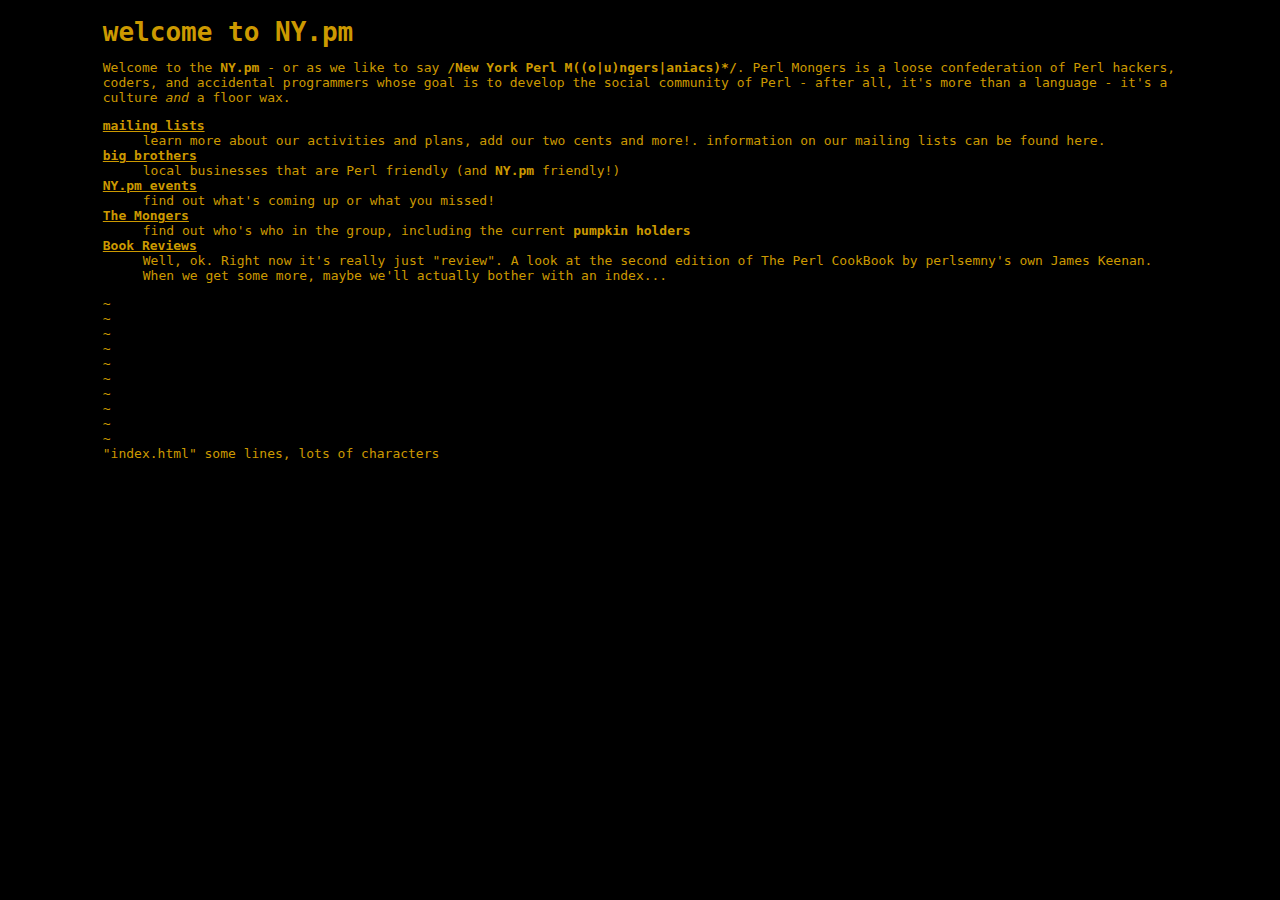
<file: index.html>
<!DOCTYPE html>
<html lang="en">
<head>
    <meta charset="utf-8">
	<title>Welcome to NY.pm - /New York Perl M((o|u)ngers|aniacs)*/</title>
	<link rel="stylesheet" href="style.css">
</head>
<body>
    <div id=content>
        <h1>welcome to NY.pm</h1>
        
        <div class=intro>
            Welcome to the <strong>NY.pm</strong> - or as we like to say 
            <strong class=nobr>/New York Perl M((o|u)ngers|aniacs)*/</strong>.
            Perl Mongers is a loose confederation of Perl hackers,
            coders, and accidental programmers whose goal is
            to develop the social community of Perl - after all, it's 
            more than a language - it's a culture <em>and</em> a floor wax.
        </div>
        
        <dl>
            <dt><a href="mailinglist.html">mailing lists</a></dt>
            <dd>
                learn more about our activities and plans, add our two cents and more!. 
                information on our mailing lists can be found here.
            </dd>
            
            <dt><a href="big_brother.html">big brothers</a></dt>
            <dd>
                local businesses that are Perl friendly (and
                <strong>NY.pm</strong> friendly!)
            </dd>
            
            <dt><a href="events.html">NY.pm events</a></dt>
            <dd>
                find out what's coming up or what you missed!
            </dd>
            
            <dt><a href="mongers.html">The Mongers</a></dt>
            <dd>
                find out who's who in the group, including the
                current <strong>pumpkin holders</strong>
            </dd>
            
            <dt><a href="Cookbook_Review.html">Book Reviews</a></dt>
            <dd>
                Well, ok.  Right now it's really just "review".  
                A look at the second edition of The Perl CookBook by perlsemny's own James Keenan.
                When we get some more, maybe we'll actually bother with an index...
            </dd>
            
        </dl>
        
        <div class=vim>
<pre>
~
~
~
~
~
~
~
~
~
~
"index.html" some lines, lots of characters
</pre>
        </div>
    </div>
    
</body>
</html>
</file>
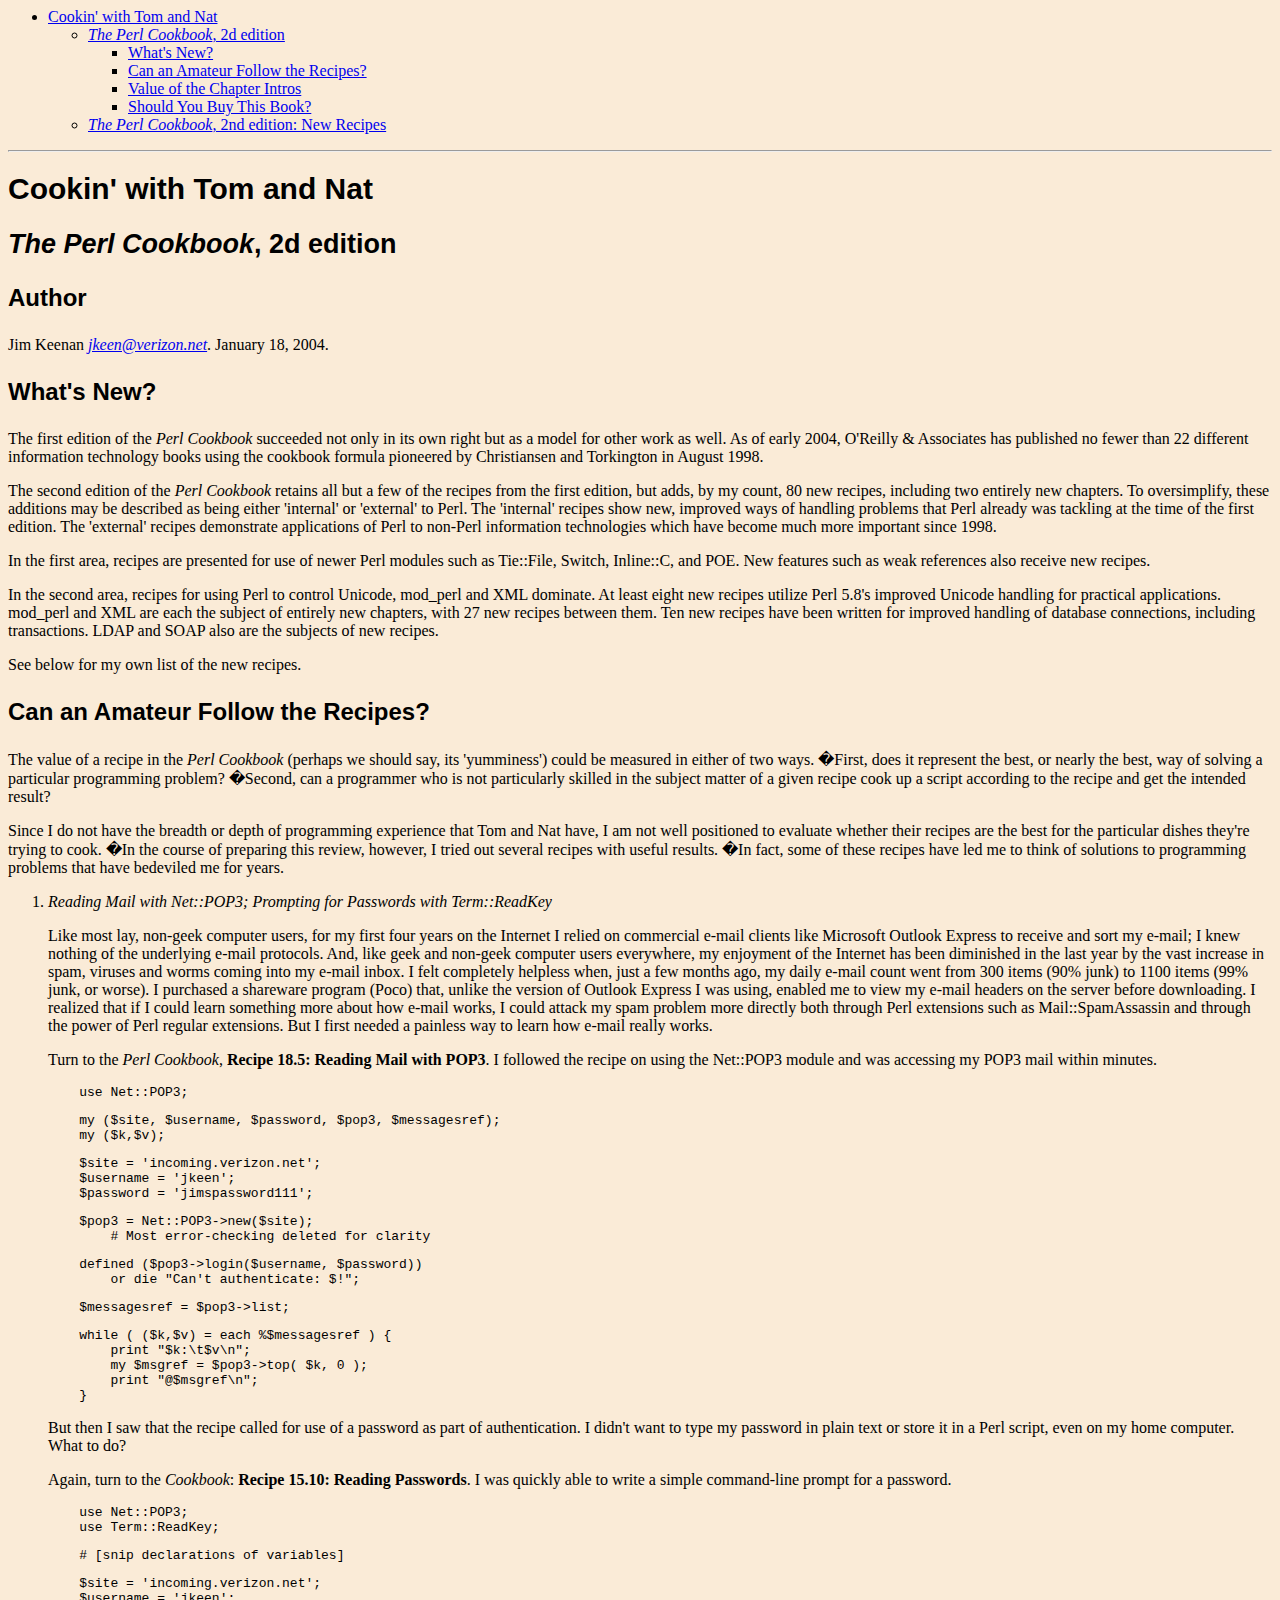
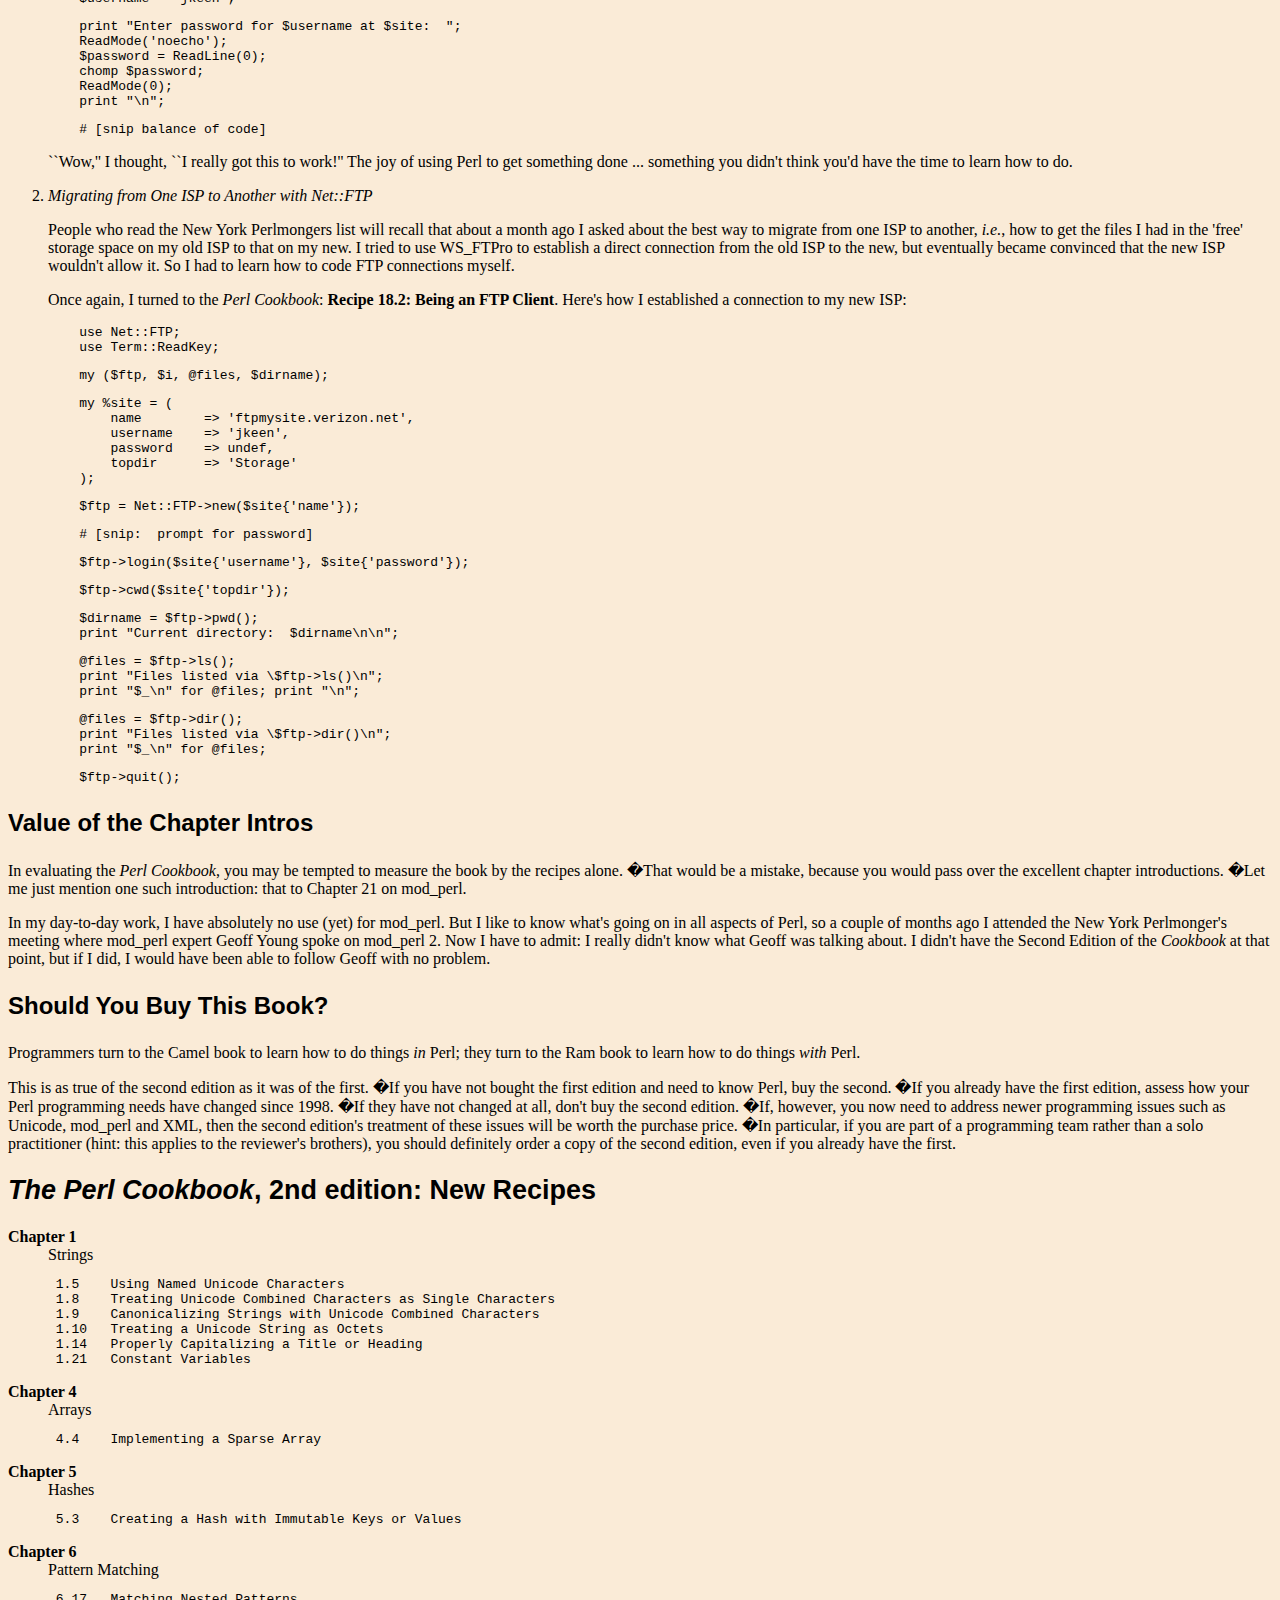
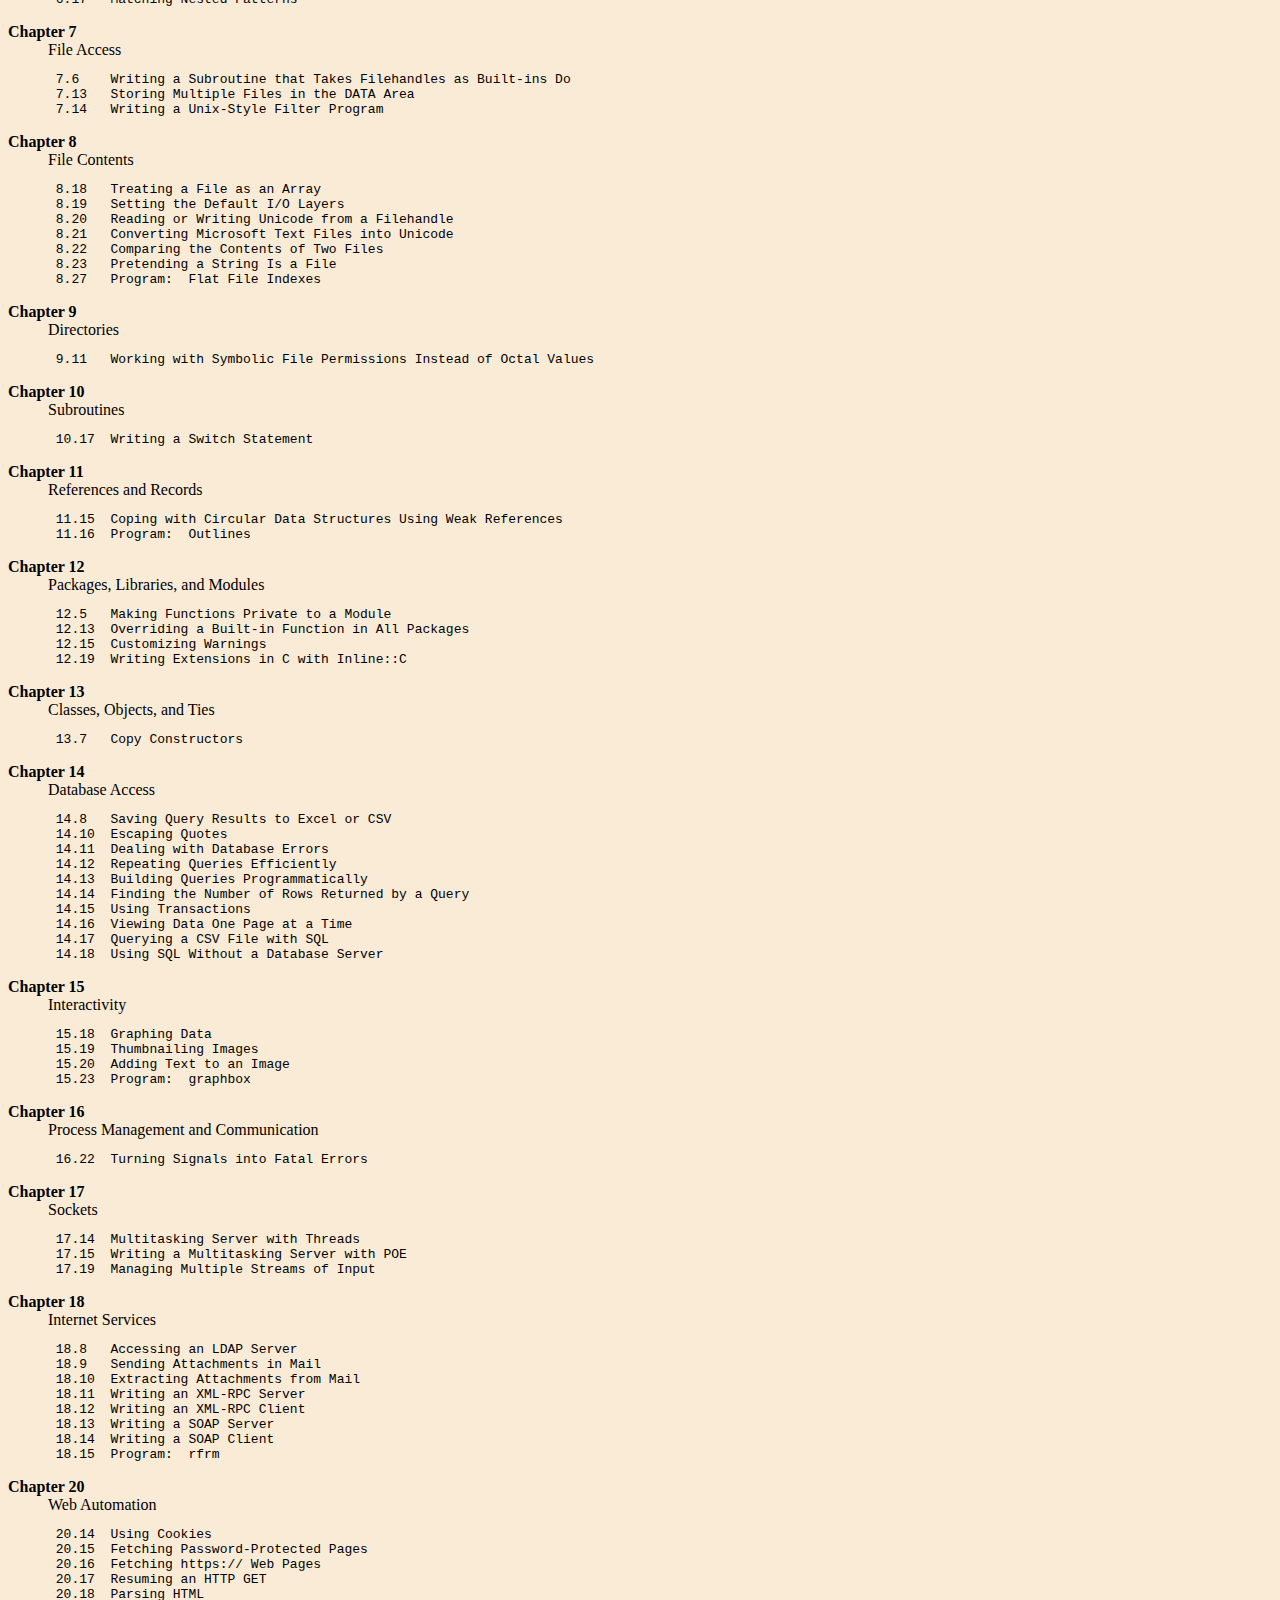
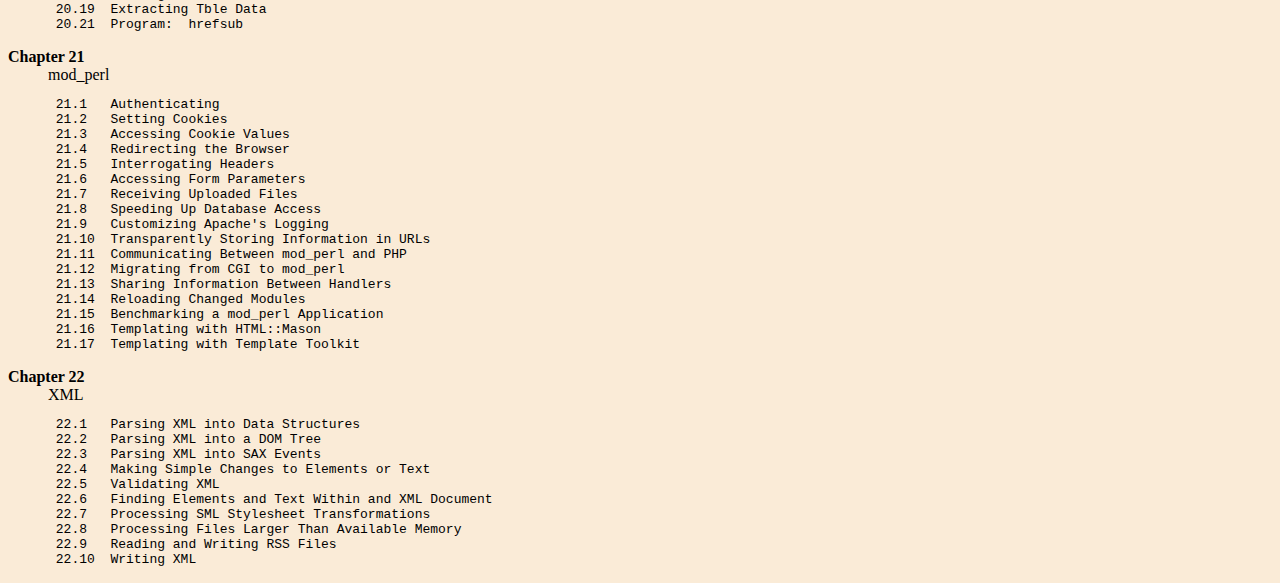
<file: Cookbook_Review.html>
<HTML>
<HEAD>
<TITLE>Cookin' with Tom and Nat</TITLE>
<LINK REL="stylesheet" HREF="slideshow.css" TYPE="text/css">
<LINK REV="made" HREF="mailto:">
</HEAD>

<BODY>

<A NAME="__index__"></A>
<!-- INDEX BEGIN -->

<UL>

	<LI><A HREF="#cookin' with tom and nat">Cookin' with Tom and Nat</A></LI>
	<UL>

		<LI><A HREF="#the perl cookbook, 2d edition"><EM>The Perl Cookbook</EM>, 2d edition</A></LI>
		<UL>

			<LI><A HREF="#what's new">What's New?</A></LI>
			<LI><A HREF="#can an amateur follow the recipes">Can an Amateur Follow the Recipes?</A></LI>
			<LI><A HREF="#value of the chapter intros">Value of the Chapter Intros</A></LI>
			<LI><A HREF="#should you buy this book">Should You Buy This Book?</A></LI>
		</UL>

		<LI><A HREF="#the perl cookbook, 2nd edition: new recipes"><EM>The Perl Cookbook</EM>, 2nd edition:  New Recipes</A></LI>
	</UL>

</UL>
<!-- INDEX END -->

<HR>
<P>
<H1><A NAME="cookin' with tom and nat">Cookin' with Tom and Nat</A></H1>
<P>
<H2><A NAME="the perl cookbook, 2d edition"><EM>The Perl Cookbook</EM>, 2d edition</A></H2>
<P>
<H3><A NAME="author">Author</A></H3>
<P>Jim Keenan <EM><A HREF="mailto:jkeen@verizon.net">jkeen@verizon.net</A></EM>.  January 18, 2004.</P>
<P>
<H3><A NAME="what's new">What's New?</A></H3>
<P>The first edition of the <EM>Perl Cookbook</EM> succeeded not only in its own right but as a model for other work as well.  As of early 2004, O'Reilly &amp; Associates has published no fewer than 22 different information technology books using the cookbook formula pioneered by Christiansen and Torkington in August 1998.</P>
<P>The second edition of the <EM>Perl Cookbook</EM> retains all but a few of the recipes from the first edition, but adds, by my count, 80 new recipes, including two entirely new chapters.  To oversimplify, these additions may be described as being either 'internal' or 'external' to Perl.  The 'internal' recipes show new, improved ways of handling problems that Perl already was tackling at the time of the first edition.  The 'external' recipes demonstrate applications of Perl to non-Perl information technologies which have become much more important since 1998.</P>
<P>In the first area, recipes are presented for use of newer Perl modules such as Tie::File, Switch, Inline::C, and POE.  New features such as weak references also receive new recipes.</P>
<P>In the second area, recipes for using Perl to control Unicode, mod_perl and XML dominate.  At least eight new recipes utilize Perl 5.8's improved Unicode handling for practical applications.  mod_perl and XML are each the subject of entirely new chapters, with 27 new recipes between them.  Ten new recipes have been written for improved handling of database connections, including transactions.  LDAP and SOAP also are the subjects of new recipes.</P>
<P>See below for my own list of the new recipes.</P>
<P>
<H3><A NAME="can an amateur follow the recipes">Can an Amateur Follow the Recipes?</A></H3>
<P>The value of a recipe in the <EM>Perl Cookbook</EM> (perhaps we should say, its 'yumminess') could be measured in either of two ways. �First, does it represent the best, or nearly the best, way of solving a particular programming problem? �Second, can a programmer who is not particularly skilled in the subject matter of a given recipe cook up a script according to the recipe and get the intended result?</P>
<P>Since I do not have the breadth or depth of programming experience that Tom and Nat have, I am not well positioned to evaluate whether their recipes are the best for the particular dishes they're trying to cook. �In the course of preparing this review, however, I tried out several recipes with useful results. �In fact, some of these recipes have led me to think of solutions to programming problems that have bedeviled me for years.</P>
<OL>
<LI>
<EM>Reading Mail with Net::POP3; Prompting for Passwords with Term::ReadKey</EM>
<P>Like most lay, non-geek computer users, for my first four years on the Internet I relied on commercial e-mail clients like Microsoft Outlook Express to receive and sort my e-mail; I knew nothing of the underlying e-mail protocols.  And, like geek and non-geek computer users everywhere, my enjoyment of the Internet has been diminished in the last year by the vast increase in spam, viruses and worms coming into my e-mail inbox.  I felt completely helpless when, just a few months ago, my daily e-mail count went from 300 items (90% junk) to 1100 items (99% junk, or worse).  I purchased a shareware program (Poco) that, unlike the version of Outlook Express I was using, enabled me to view my e-mail headers on the server before downloading.  I realized that if I could learn something more about how e-mail works, I could attack my spam problem more directly both through Perl extensions such as Mail::SpamAssassin and through the power of Perl regular extensions.  But I first needed a painless way to learn how e-mail really works.</P>
<P>Turn to the <EM>Perl Cookbook</EM>, <STRONG>Recipe 18.5:  Reading Mail with POP3</STRONG>.  I followed the recipe on using the Net::POP3 module and was accessing my POP3 mail within minutes.</P>
<PRE>
    use Net::POP3;</PRE>
<PRE>
    my ($site, $username, $password, $pop3, $messagesref);
    my ($k,$v);</PRE>
<PRE>
    $site = 'incoming.verizon.net';
    $username = 'jkeen';
    $password = 'jimspassword111';</PRE>
<PRE>
    $pop3 = Net::POP3-&gt;new($site); 
        # Most error-checking deleted for clarity</PRE>
<PRE>
    defined ($pop3-&gt;login($username, $password))
        or die &quot;Can't authenticate: $!&quot;;</PRE>
<PRE>
    $messagesref = $pop3-&gt;list;</PRE>
<PRE>
    while ( ($k,$v) = each %$messagesref ) {
        print &quot;$k:\t$v\n&quot;;
        my $msgref = $pop3-&gt;top( $k, 0 );
        print &quot;@$msgref\n&quot;;
    }</PRE>
<P>But then I saw that the recipe called for use of a password as part of authentication.  I didn't want to type my password in plain text or store it in a Perl script, even on my home computer.  What to do?</P>
<P>Again, turn to the <EM>Cookbook</EM>:  <STRONG>Recipe 15.10:  Reading Passwords</STRONG>.  I was quickly able to write a simple command-line prompt for a password.</P>
<PRE>
    use Net::POP3;
    use Term::ReadKey;</PRE>
<PRE>
    # [snip declarations of variables]</PRE>
<PRE>
    $site = 'incoming.verizon.net';
    $username = 'jkeen';</PRE>
<PRE>
    print &quot;Enter password for $username at $site:  &quot;;
    ReadMode('noecho');
    $password = ReadLine(0);
    chomp $password;
    ReadMode(0);
    print &quot;\n&quot;;</PRE>
<PRE>
    # [snip balance of code]</PRE>
<P>``Wow,'' I thought, ``I really got this to work!''  The joy of using Perl to get something done ... something you didn't think you'd have the time to learn how to do.</P>
<P></P>
<LI>
<EM>Migrating from One ISP to Another with Net::FTP</EM>
<P>People who read the New York Perlmongers list will recall that about a month ago I asked about the best way to migrate from one ISP to another, <EM>i.e.</EM>, how to get the files I had in the 'free' storage space on my old ISP to that on my new.  I tried to use WS_FTPro to establish a direct connection from the old ISP to the new, but eventually became convinced that the new ISP wouldn't allow it.  So I had to learn how to code FTP connections myself.</P>
<P>Once again, I turned to the <EM>Perl Cookbook</EM>:  <STRONG>Recipe 18.2:  Being an FTP Client</STRONG>.  Here's how I established a connection to my new ISP:</P>
<PRE>
    use Net::FTP;
    use Term::ReadKey;</PRE>
<PRE>
    my ($ftp, $i, @files, $dirname);</PRE>
<PRE>
    my %site = (
        name        =&gt; 'ftpmysite.verizon.net',
        username    =&gt; 'jkeen',
        password    =&gt; undef,
        topdir      =&gt; 'Storage'
    );</PRE>
<PRE>
    $ftp = Net::FTP-&gt;new($site{'name'});</PRE>
<PRE>
    # [snip:  prompt for password]</PRE>
<PRE>
    $ftp-&gt;login($site{'username'}, $site{'password'});</PRE>
<PRE>
    $ftp-&gt;cwd($site{'topdir'});</PRE>
<PRE>
    $dirname = $ftp-&gt;pwd();
    print &quot;Current directory:  $dirname\n\n&quot;;</PRE>
<PRE>
    @files = $ftp-&gt;ls();
    print &quot;Files listed via \$ftp-&gt;ls()\n&quot;;
    print &quot;$_\n&quot; for @files; print &quot;\n&quot;;</PRE>
<PRE>
    @files = $ftp-&gt;dir();
    print &quot;Files listed via \$ftp-&gt;dir()\n&quot;;
    print &quot;$_\n&quot; for @files;</PRE>
<PRE>
    $ftp-&gt;quit();</PRE>
<P></P></OL>
<P>
<H3><A NAME="value of the chapter intros">Value of the Chapter Intros</A></H3>
<P>In evaluating the <EM>Perl Cookbook</EM>, you may be tempted to measure the book by the recipes alone. �That would be a mistake, because you would pass over the excellent chapter introductions. �Let me just mention one such introduction:  that to Chapter 21 on mod_perl.</P>
<P>In my day-to-day work, I have absolutely no use (yet) for mod_perl.  But I like to know what's going on in all aspects of Perl, so a couple of months ago I attended the New York Perlmonger's meeting where mod_perl expert Geoff Young spoke on mod_perl 2.  Now I have to admit:  I really didn't know what Geoff was talking about.  I didn't have the Second Edition of the <EM>Cookbook</EM> at that point, but if I did, I would have been able to follow Geoff with no problem.</P>
<P>
<H3><A NAME="should you buy this book">Should You Buy This Book?</A></H3>
<P>Programmers turn to the Camel book to learn how to do things <EM>in</EM> Perl; they turn to the Ram book to learn how to do things <EM>with</EM> Perl.</P>
<P>This is as true of the second edition as it was of the first. �If you have not bought the first edition and need to know Perl, buy the second. �If you already have the first edition, assess how your Perl programming needs have changed since 1998. �If they have not changed at all, don't buy the second edition. �If, however, you now need to address newer programming issues such as Unicode, mod_perl and XML, then the second edition's treatment of these issues will be worth the purchase price. �In particular, if you are part of a programming team rather than a solo practitioner (hint: this applies to the reviewer's brothers), you should definitely order a copy of the second edition, even if you already have the first.</P>
<P>
<H2><A NAME="the perl cookbook, 2nd edition: new recipes"><EM>The Perl Cookbook</EM>, 2nd edition:  New Recipes</A></H2>
<DL>
<DT><STRONG><A NAME="item_Chapter_1">Chapter 1</A></STRONG><BR>
<DD>
Strings
<PRE>
 1.5    Using Named Unicode Characters
 1.8    Treating Unicode Combined Characters as Single Characters
 1.9    Canonicalizing Strings with Unicode Combined Characters
 1.10   Treating a Unicode String as Octets
 1.14   Properly Capitalizing a Title or Heading
 1.21   Constant Variables</PRE>
<P></P>
<DT><STRONG><A NAME="item_Chapter_4">Chapter 4</A></STRONG><BR>
<DD>
Arrays
<PRE>
 4.4    Implementing a Sparse Array</PRE>
<P></P>
<DT><STRONG><A NAME="item_Chapter_5">Chapter 5</A></STRONG><BR>
<DD>
Hashes
<PRE>
 5.3    Creating a Hash with Immutable Keys or Values</PRE>
<P></P>
<DT><STRONG><A NAME="item_Chapter_6">Chapter 6</A></STRONG><BR>
<DD>
Pattern Matching
<PRE>
 6.17   Matching Nested Patterns</PRE>
<P></P>
<DT><STRONG><A NAME="item_Chapter_7">Chapter 7</A></STRONG><BR>
<DD>
File Access
<PRE>
 7.6    Writing a Subroutine that Takes Filehandles as Built-ins Do
 7.13   Storing Multiple Files in the DATA Area
 7.14   Writing a Unix-Style Filter Program</PRE>
<P></P>
<DT><STRONG><A NAME="item_Chapter_8">Chapter 8</A></STRONG><BR>
<DD>
File Contents
<PRE>
 8.18   Treating a File as an Array
 8.19   Setting the Default I/O Layers
 8.20   Reading or Writing Unicode from a Filehandle
 8.21   Converting Microsoft Text Files into Unicode
 8.22   Comparing the Contents of Two Files
 8.23   Pretending a String Is a File
 8.27   Program:  Flat File Indexes</PRE>
<P></P>
<DT><STRONG><A NAME="item_Chapter_9">Chapter 9</A></STRONG><BR>
<DD>
Directories
<PRE>
 9.11   Working with Symbolic File Permissions Instead of Octal Values</PRE>
<P></P>
<DT><STRONG><A NAME="item_Chapter_10">Chapter 10</A></STRONG><BR>
<DD>
Subroutines
<PRE>
 10.17  Writing a Switch Statement</PRE>
<P></P>
<DT><STRONG><A NAME="item_Chapter_11">Chapter 11</A></STRONG><BR>
<DD>
References and Records
<PRE>
 11.15  Coping with Circular Data Structures Using Weak References
 11.16  Program:  Outlines</PRE>
<P></P>
<DT><STRONG><A NAME="item_Chapter_12">Chapter 12</A></STRONG><BR>
<DD>
Packages, Libraries, and Modules
<PRE>
 12.5   Making Functions Private to a Module
 12.13  Overriding a Built-in Function in All Packages
 12.15  Customizing Warnings
 12.19  Writing Extensions in C with Inline::C</PRE>
<P></P>
<DT><STRONG><A NAME="item_Chapter_13">Chapter 13</A></STRONG><BR>
<DD>
Classes, Objects, and Ties
<PRE>
 13.7   Copy Constructors</PRE>
<P></P>
<DT><STRONG><A NAME="item_Chapter_14">Chapter 14</A></STRONG><BR>
<DD>
Database Access
<PRE>
 14.8   Saving Query Results to Excel or CSV
 14.10  Escaping Quotes
 14.11  Dealing with Database Errors
 14.12  Repeating Queries Efficiently
 14.13  Building Queries Programmatically
 14.14  Finding the Number of Rows Returned by a Query
 14.15  Using Transactions
 14.16  Viewing Data One Page at a Time
 14.17  Querying a CSV File with SQL
 14.18  Using SQL Without a Database Server</PRE>
<P></P>
<DT><STRONG><A NAME="item_Chapter_15">Chapter 15</A></STRONG><BR>
<DD>
Interactivity
<PRE>
 15.18  Graphing Data
 15.19  Thumbnailing Images
 15.20  Adding Text to an Image
 15.23  Program:  graphbox</PRE>
<P></P>
<DT><STRONG><A NAME="item_Chapter_16">Chapter 16</A></STRONG><BR>
<DD>
Process Management and Communication
<PRE>
 16.22  Turning Signals into Fatal Errors</PRE>
<P></P>
<DT><STRONG><A NAME="item_Chapter_17">Chapter 17</A></STRONG><BR>
<DD>
Sockets
<PRE>
 17.14  Multitasking Server with Threads
 17.15  Writing a Multitasking Server with POE
 17.19  Managing Multiple Streams of Input</PRE>
<P></P>
<DT><STRONG><A NAME="item_Chapter_18">Chapter 18</A></STRONG><BR>
<DD>
Internet Services
<PRE>
 18.8   Accessing an LDAP Server
 18.9   Sending Attachments in Mail
 18.10  Extracting Attachments from Mail
 18.11  Writing an XML-RPC Server
 18.12  Writing an XML-RPC Client
 18.13  Writing a SOAP Server
 18.14  Writing a SOAP Client
 18.15  Program:  rfrm</PRE>
<P></P>
<DT><STRONG><A NAME="item_Chapter_20">Chapter 20</A></STRONG><BR>
<DD>
Web Automation
<PRE>
 20.14  Using Cookies
 20.15  Fetching Password-Protected Pages
 20.16  Fetching https:// Web Pages
 20.17  Resuming an HTTP GET
 20.18  Parsing HTML
 20.19  Extracting Tble Data
 20.21  Program:  hrefsub</PRE>
<P></P>
<DT><STRONG><A NAME="item_Chapter_21">Chapter 21</A></STRONG><BR>
<DD>
mod_perl
<PRE>
 21.1   Authenticating
 21.2   Setting Cookies
 21.3   Accessing Cookie Values
 21.4   Redirecting the Browser
 21.5   Interrogating Headers
 21.6   Accessing Form Parameters
 21.7   Receiving Uploaded Files
 21.8   Speeding Up Database Access
 21.9   Customizing Apache's Logging
 21.10  Transparently Storing Information in URLs
 21.11  Communicating Between mod_perl and PHP
 21.12  Migrating from CGI to mod_perl
 21.13  Sharing Information Between Handlers
 21.14  Reloading Changed Modules
 21.15  Benchmarking a mod_perl Application
 21.16  Templating with HTML::Mason
 21.17  Templating with Template Toolkit</PRE>
<P></P>
<DT><STRONG><A NAME="item_Chapter_22">Chapter 22</A></STRONG><BR>
<DD>
XML
<PRE>
 22.1   Parsing XML into Data Structures
 22.2   Parsing XML into a DOM Tree
 22.3   Parsing XML into SAX Events
 22.4   Making Simple Changes to Elements or Text
 22.5   Validating XML
 22.6   Finding Elements and Text Within and XML Document
 22.7   Processing SML Stylesheet Transformations
 22.8   Processing Files Larger Than Available Memory
 22.9   Reading and Writing RSS Files
 22.10  Writing XML</PRE>
<P></P></DL>

</BODY>

</HTML>
</file>
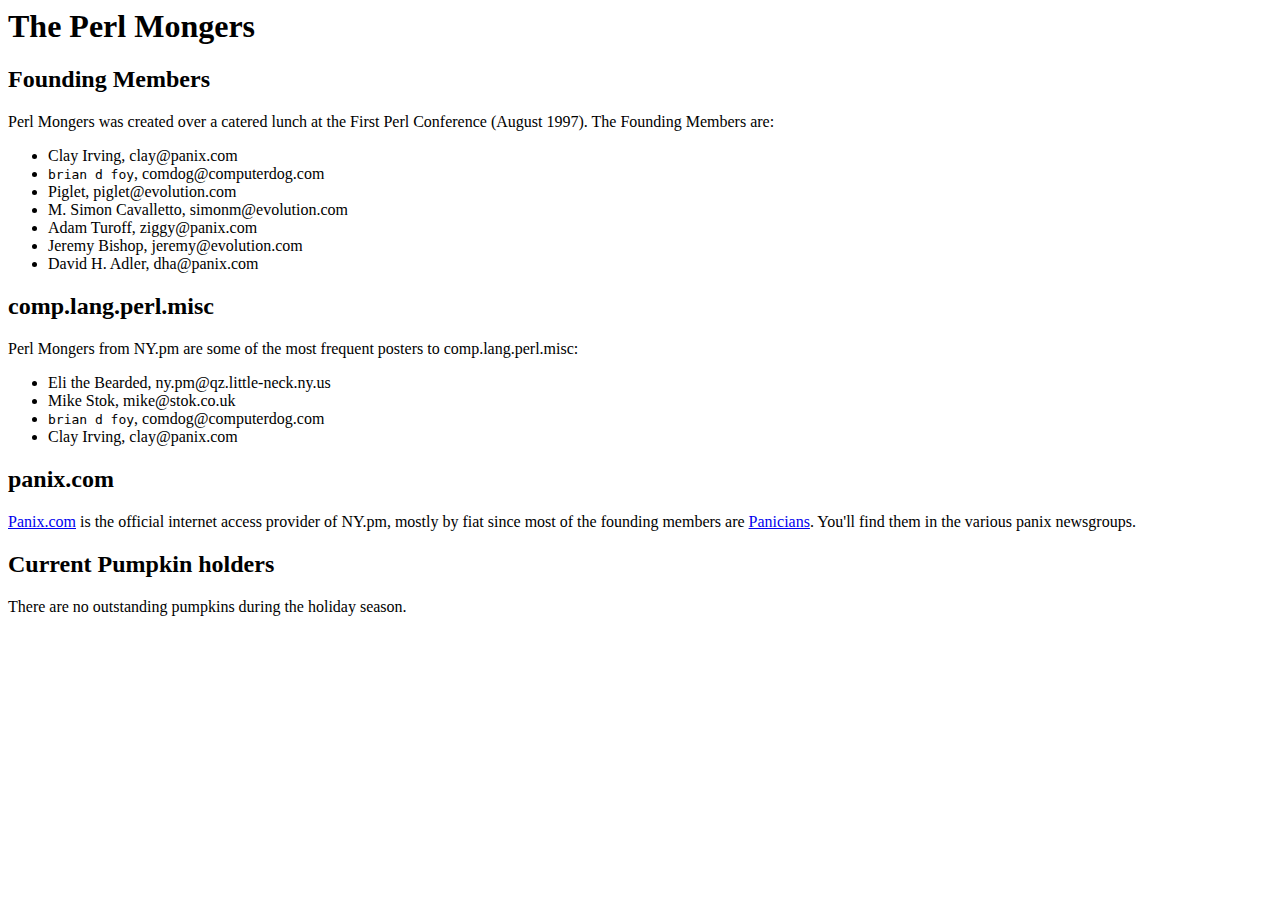
<file: mongers.html>
<head>
	<title>welcome to NY.pm - /New York Perl M((o|u)ngers|aniacs)*/</title>
	<base href="http://ny.pm.org/">
	<meta name="keywords" content="perl, new york, manhatten, big apple, camel">
	<meta name="description" content="
			Welcome to the NY.pm - or as we like to say 
			/New York Perl M((o|u)ngers|aniacs)*/.
			Perl Mongers is a loose confederation of Perl hackers,
			coders, and accidental programmers whose goal is
			to develop the social community of Perl - after all, it's 
			more than a language - it's a culture and a floor wax.
			">
</head>

<body bgcolor="FFFFFF">

<h1>The Perl Mongers</h1>

<h2>Founding Members</h2>

<p>
Perl Mongers was created over a catered lunch at the First Perl 
Conference (August 1997).  The Founding Members are:
</p>

<ul>
	<li>Clay Irving, clay@panix.com
	<li><code>brian d foy</code>, comdog@computerdog.com
	<li>Piglet, piglet@evolution.com
	<li>M. Simon Cavalletto, simonm@evolution.com
	<li>Adam Turoff, ziggy@panix.com
	<li>Jeremy Bishop, jeremy@evolution.com
	<li>David H. Adler, dha@panix.com
</ul>
	

<h2>comp.lang.perl.misc</h2>

<p>
Perl Mongers from NY.pm are some of the most frequent posters
to comp.lang.perl.misc:
</p>

<ul>
	<li>Eli the Bearded, ny.pm@qz.little-neck.ny.us
	<li>Mike Stok, mike@stok.co.uk
	<li><code>brian d foy</code>, comdog@computerdog.com
	<li>Clay Irving, clay@panix.com
</ul>

<h2>panix.com</h2>

<p>
<a href="http://www.panix.com">Panix.com</a> is the official
internet access provider of NY.pm, mostly by fiat since most
of the founding members are <a href="http://www.panix.com/panix/vote.html">Panicians</a>.  You'll find them
in the various panix newsgroups.
</p>

<h2>Current Pumpkin holders</h2>

<p>
There are no outstanding pumpkins during the holiday season.
</p>

</body>
</html>
</file>
<file: style.css>
body {
     background-color: black;
     color: #cc9900;
     font-family: monospace;
}

a {
    color: #cc9900;
}

#content {
    width: 85%;
    margin: auto auto;
}

#header {
    text-align: center;
}

#header p {
    margin-top: 0.1em;
}

h1 {
    font-size: 2em;
    font-weight: bold;
    margin-bottom: 0;
}

.nobr {
    white-space: nowrap;
}

.intro {
    padding: 1em 0 0 0;
}

dt {
    font-weight: bold;
}

p {
    margin: 0 0 0.6em;
}
</file>
<file: slideshow.css>
/* standard elements */
body
    {
    background: #FAEBD7;
    }	
h1
    { 
    font-family: Arial, Helvetica, sans-serif;
/*    font-size: 18px; */
    font-size: 30px;
    font-weight: bold;
    }
h2 
    {
    font-family: Arial, Helvetica, sans-serif;
    font-size: 27px;
/*    font-size: 13px; */
    font-weight: bold;
    }
h3
    { 
    font-family: Arial, Helvetica, sans-serif;
    font-size: 24px;
/*    font-size: 12px; */
    font-weight: bold;
    }        
h4
    { 
    font-family: Arial, Helvetica, sans-serif;
    font-size: 21px;
/*    font-size: 11px; */
    font-weight: bold;
    }
</file>
